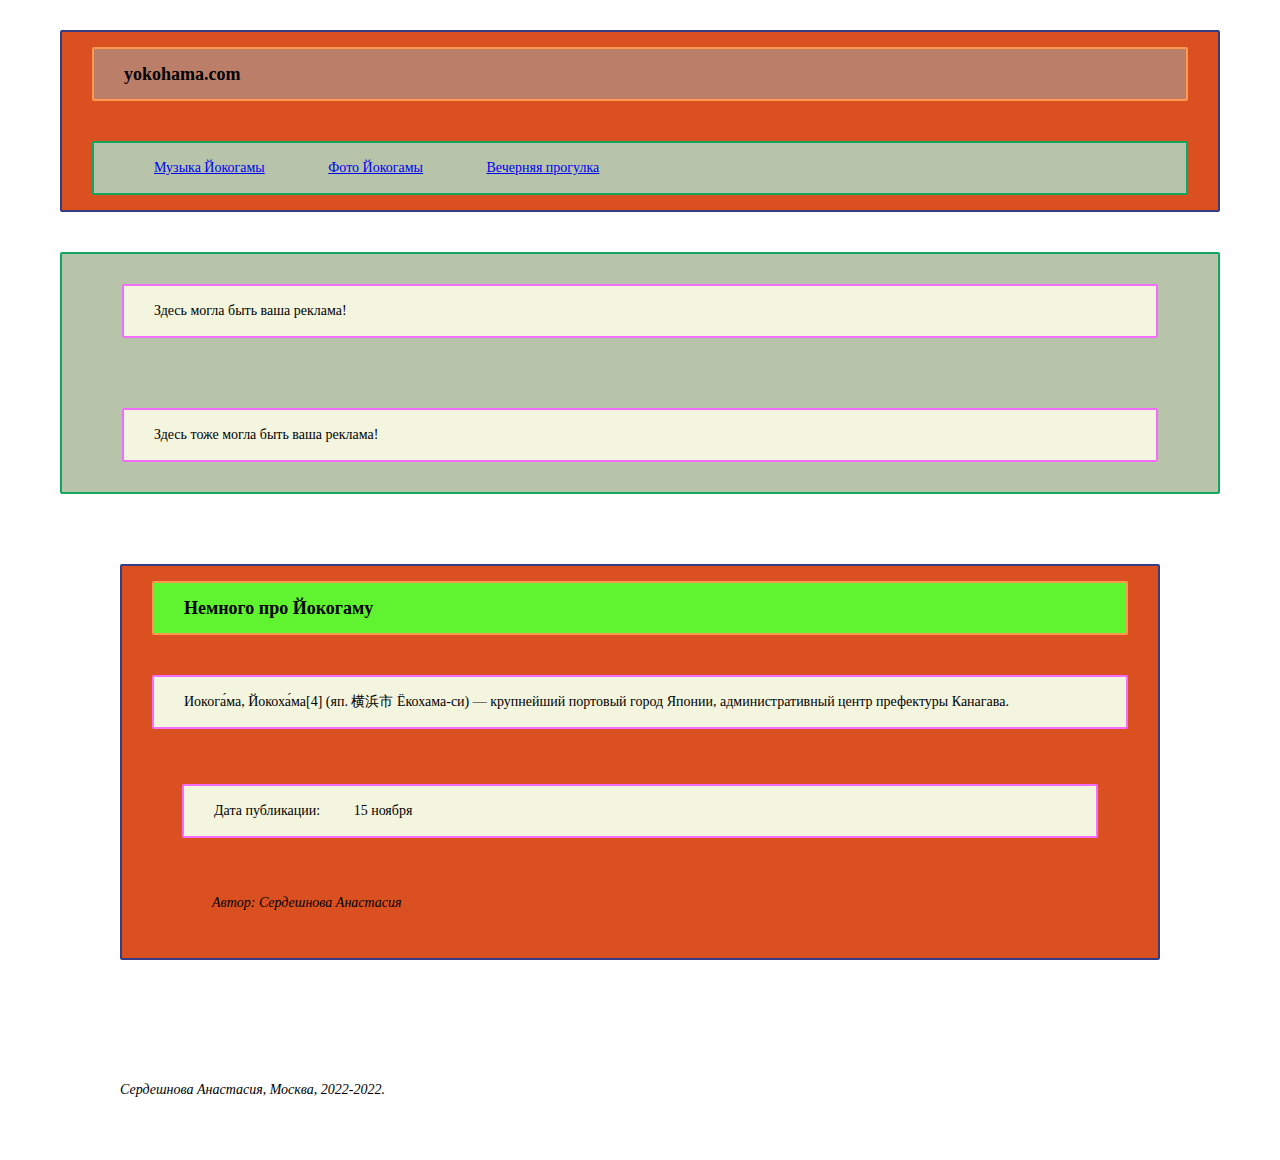
<file: index.html>
<!DOCTYPE html>
<html>
    <head>
        <meta charset="utf-8">
        <base href="yokohama.com/">
        <title>О Йокогаме</title>
        <link rel="shortcut icon" href="../images/favicon.ico" type="image/x-icon">
        <link href="../styles/mystyle.css" rel="stylesheet" type="text/css">
    </head>
    <body>
        <header class="site_header">
            <h1 class="site_name">yokohama.com</h1>
            <nav class="site_nav">
                <a href="zvukiyokogami.html">Музыка Йокогамы</a>
                <a href="kartinka.html">Фото Йокогамы</a>
                <a href="video.html">Вечерняя прогулка</a>
            </nav>
        </header>
        <aside class="site_aside">
            <div class="adv_block" id="adv1">
                <p class="color1"> Здесь могла быть ваша реклама!</p>
            </div>
            <div class="adv_block" id="adv2">
                <p class="color_2">Здесь тоже могла быть ваша реклама!</p>
            </div>
        </aside>
        <main>
            <article>
                <header>
                    <h2>Немного про Йокогаму</h2>
                    <p>
                        Иокога́ма, Йокоха́ма[4] (яп. 横浜市 Ёкохама-си) — крупнейший портовый город Японии, административный центр префектуры Канагава.
                    </p>
                    <footer class="site_footer">
                        <p>
                            Дата публикации: <time datetime="2022-11-15 19:41">15 ноября</time>
                        </p>
                        <address>
                        Автор: Сердешнова Анастасия
                        </address> 
                    </footer>
            </article>
        </main>
        <footer class="site_footer">
            <br>
            <address>Сердешнова Анастасия, Москва, 2022-2022.</address>
        </footer>
    </body>
</html>
</file>
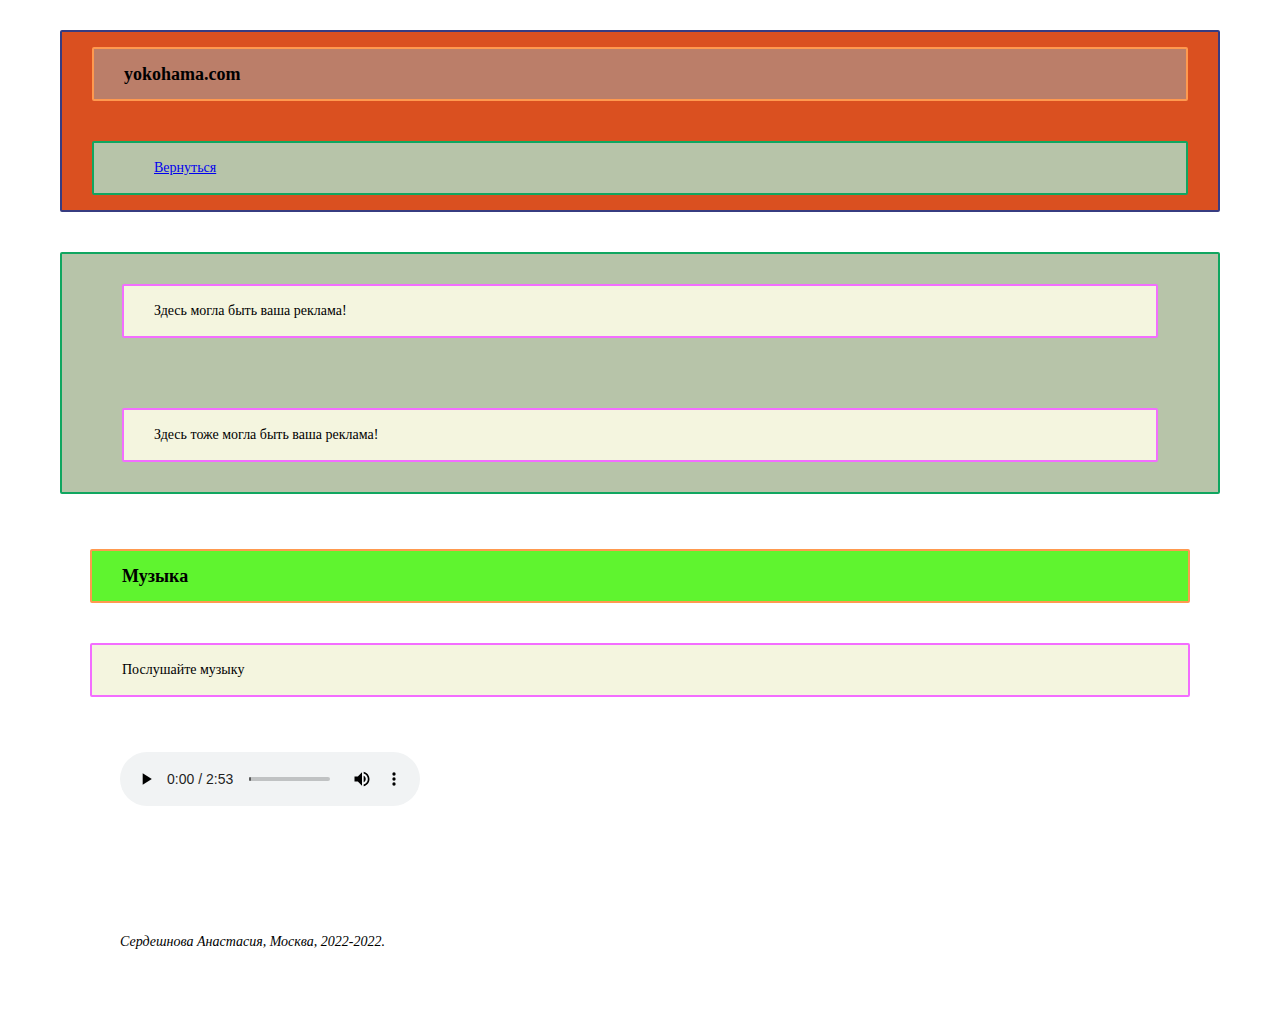
<file: yokohama.com/zvukiyokogami.html>
<!DOCTYPE html>
<html>
    <head>
        <meta charset="utf-8">
        <base href="sound">
        <title>Послушайте музыка Йокогамы</title>
        <link href="../styles/mystyle.css" rel="stylesheet" type="text/css">
    </head>
    <body>
        <header class="site_header">
            <h1 class="site_name">yokohama.com</h1>
            <nav class="site_nav">
                <a href="../index.html">Вернуться</a>
            </nav>
        </header>
        <aside class="site_aside">
            <div class="adv_block" id="adv1">
                <p>Здесь могла быть ваша реклама!</p>
            </div>
            <div class="adv_block" id="adv2">
                <p>Здесь тоже могла быть ваша реклама!</p>
            </div>
        </aside>
        <main>
            <h2>Музыка</h2>
            <p>Послушайте музыку</p>
            <audio controls src="../audio/music.mp3"></audio>
        </main>
        <footer class="site_footer">
            <br>
            <address>Сердешнова Анастасия, Москва, 2022-2022.</address> 
        </footer>
    </body>
</html>
</file>
<file: styles/mystyle.css>
html,
body {
margin: 0;
font-family: "Ebrima";
font-size: 14px;
line-height: 20px;
  }
  header
   {
    background-color: #da5020;
    border: 2px solid #373c81;
  }
  nav,
  section,
  aside {
    background-color: #b7c4a9;
    border: 2px solid #10a660;
  }
  h1 {
    font-size: 18px;
    background-color: #bb7e69;
    border: 2px solid #ff994f;
  }
  h2 {
    font-size: 18px;
    background-color: #5ff42f;
    border: 2px solid #ff994f;
  }
  p {
    background-color: #f4f5df;
    border: 2px solid #f36dff;
  }
  *{
    position: relative;
    padding: 15px 30px 15px;
    margin: 0;
    border-radius: 2px;
  }
  
  *:not(:last-child) {
    margin-bottom: 40px;
  }
</file>
